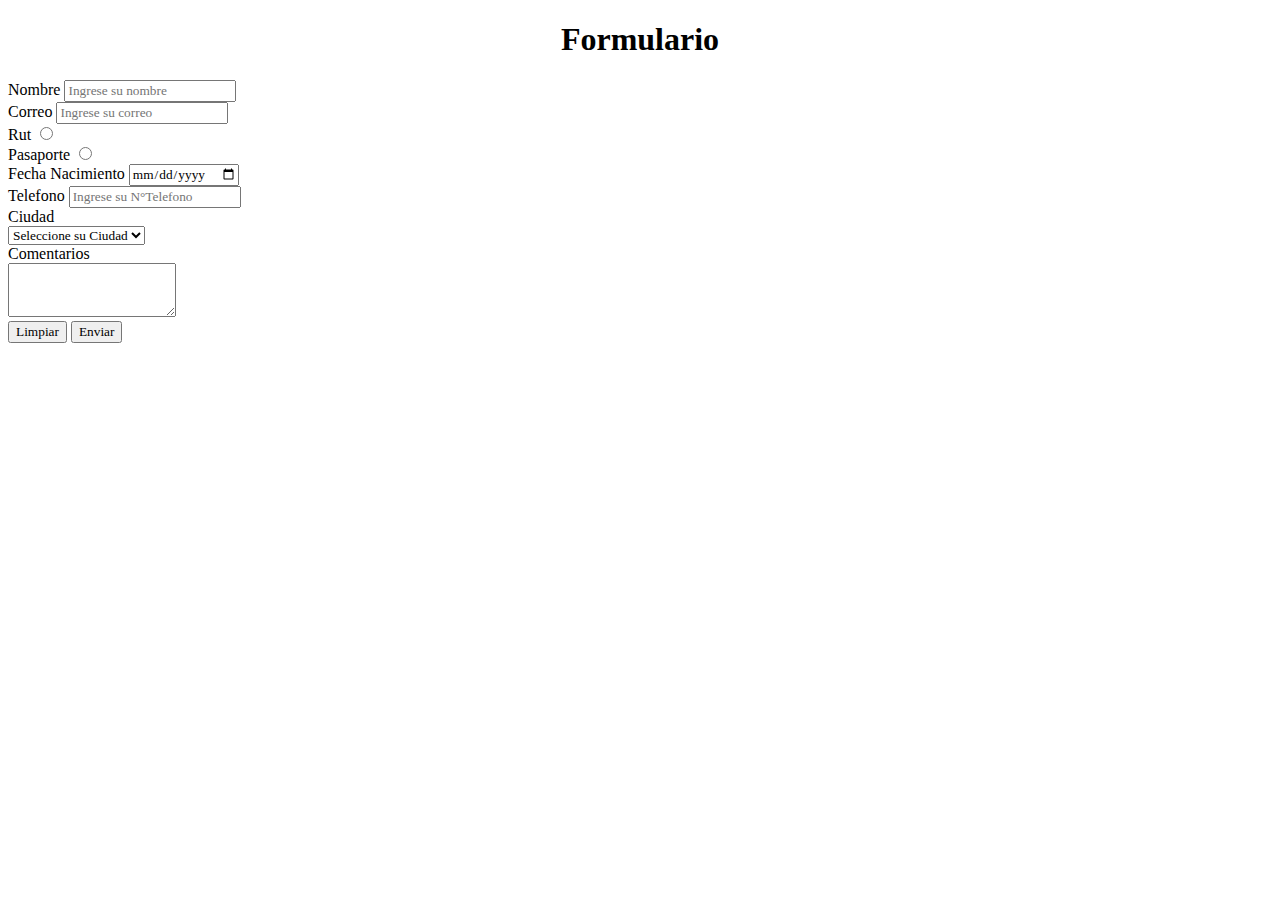
<file: html/index.html>
<!DOCTYPE html>
<html lang="en">
<head>
    <!-- CSS only -->
    <link href="https://cdn.jsdelivr.net/npm/bootstrap@5.1.3/dist/css/bootstrap.min.css" rel="stylesheet" integrity="sha384-1BmE4kWBq78iYhFldvKuhfTAU6auU8tT94WrHftjDbrCEXSU1oBoqyl2QvZ6jIW3" crossorigin="anonymous">
    <!-- JavaScript Bundle with Popper -->
    <script src="https://cdn.jsdelivr.net/npm/bootstrap@5.1.3/dist/js/bootstrap.bundle.min.js" integrity="sha384-ka7Sk0Gln4gmtz2MlQnikT1wXgYsOg+OMhuP+IlRH9sENBO0LRn5q+8nbTov4+1p" crossorigin="anonymous"></script>
    <meta charset="UTF-8">
    <meta http-equiv="X-UA-Compatible" content="IE=edge">
    <meta name="viewport" content="width=device-width, initial-scale=1.0">
    <title>Formulario</title>
    <link rel="stylesheet" href="../css/style.css" type="text/css">
</head>
<body>
    <div class="container">
        <div class="row">
            <div class="col-md-2 hidden-sm"></div>
            <div class="col-md-8 col-md-12">
                <form action="index.html" method="post" name="formulario">
                    <h1 class="alinear">Formulario</h1>
                    <div class="form-group">
                        <label>Nombre</label>
                        <input name="nombre" type="text" class="form-control" placeholder="Ingrese su nombre">
                    </div>
                    <div class="form-group">
                        <label>Correo</label>
                        <input name="correo" type="email" class="form-control" placeholder="Ingrese su correo">
                    </div>
                    <div class="form-group">
                        <label>Rut</label>
                        <input class="form-check-input" type="radio" name="flexRadioDefault" id="flexRadioDefault1">
                    </div>
                    <div class="form-group">
                        <label>Pasaporte</label>
                        <input class="form-check-input" type="radio" name="flexRadioDefault" id="flexRadioDefault1">
                    </div>
                    <div class="form-group">
                        <label>Fecha Nacimiento</label>
                        <input type="date" class="form-control">
                    </div>
                    <div class="form-group">
                        <label>Telefono</label>
                        <input name="numero de telefono" type="tel" class="form-control" placeholder="Ingrese su N°Telefono">
                    </div>
                    <div class="form-group">
                        <label>Ciudad</label><br>
                        <select class="form-control">
                            <option selected>Seleccione su Ciudad</option>
                            <option value="1">Santiago</option>
                            <option value="2">Arica</option>
                            <option value="3">Iquique</option>
                            <option value="4">Valparaiso</option>
                          </select>
                    </div>
                    <div class="form-group">
                        <label>Comentarios</label><br>
                        <textarea class="form-control" id="exampleFormControlTextarea1" rows="3"></textarea><br>
                    </div>
                    <div class="form-group">
                        <input type="reset" value="Limpiar" class="btn btn-outline-danger">
                        <input type="button" value="Enviar" class="btn btn-outline-primary">
                    </div>
                </form>
            </div>
            <div class="col-md-2 hidden-sm"></div>
        </div>
    </div>

</body>
</html>
</file>
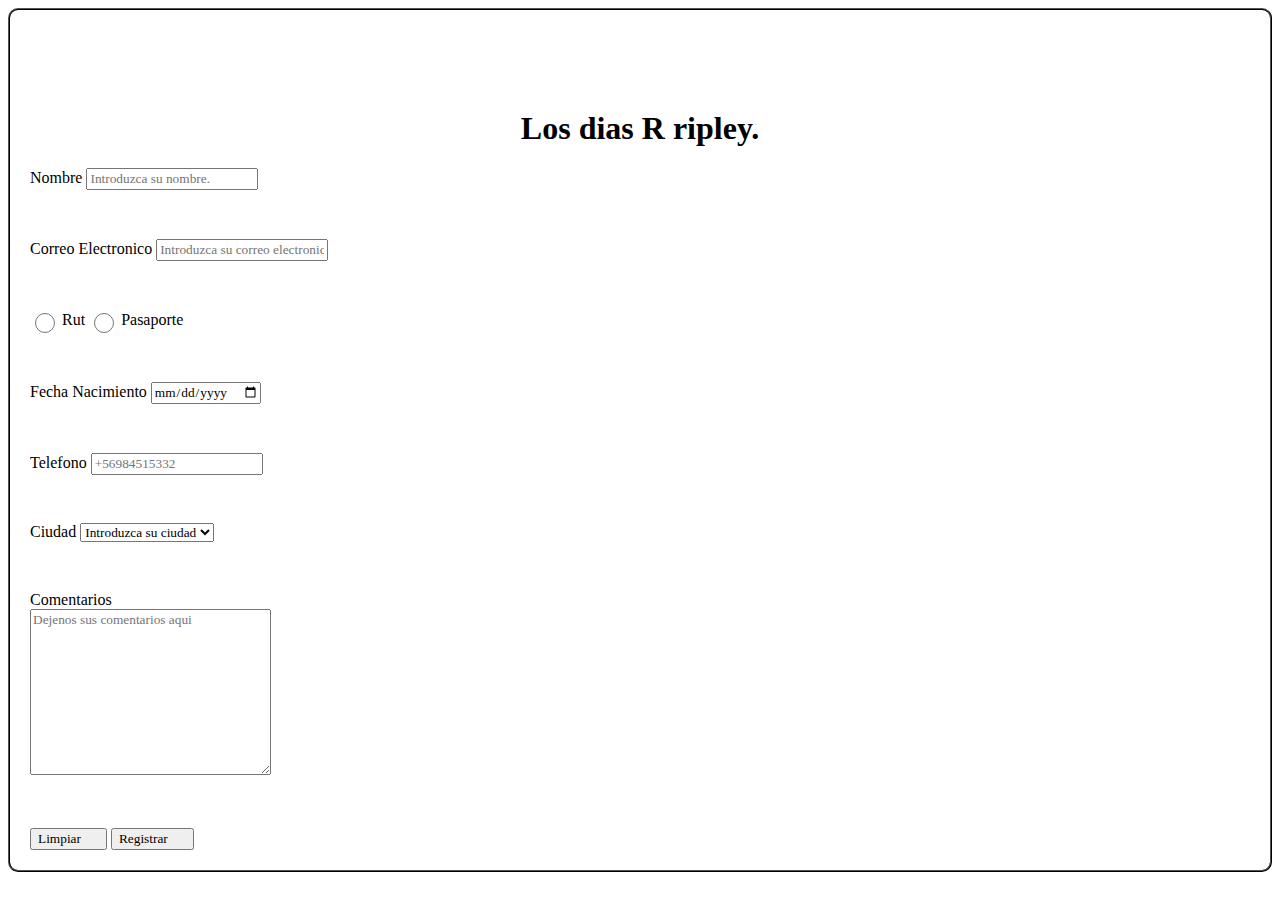
<file: html/formulario.html>
<!DOCTYPE html>
<html lang="en">

<head>
    <!-- CSS only -->
    <link href="https://cdn.jsdelivr.net/npm/bootstrap@5.1.3/dist/css/bootstrap.min.css" rel="stylesheet"
        integrity="sha384-1BmE4kWBq78iYhFldvKuhfTAU6auU8tT94WrHftjDbrCEXSU1oBoqyl2QvZ6jIW3" crossorigin="anonymous">
    <!-- JavaScript Bundle with Popper -->
    <script src="https://cdn.jsdelivr.net/npm/bootstrap@5.1.3/dist/js/bootstrap.bundle.min.js"
        integrity="sha384-ka7Sk0Gln4gmtz2MlQnikT1wXgYsOg+OMhuP+IlRH9sENBO0LRn5q+8nbTov4+1p"
        crossorigin="anonymous"></script>
    <meta charset="UTF-8">
    <meta http-equiv="X-UA-Compatible" content="IE=edge">
    <meta name="viewport" content="width=device-width, initial-scale=1.0">
    <title>formulario</title>
    <link rel="stylesheet" href="../css/style.css">
</head>

<body>
    <div class="container">
        <div class="row">
            <div class="col-md-2 hidden-sm"></div>
            <div class="col-md-8 col-sm-12">
                <form action="#" method="post" enctype="application/x-www-form-urlencoded" name="formulario"
                    class="form">
                    <h1 class="alinear margen">Los dias R ripley.</h1>
                    <div class="form-group">
                        <label for="nomb">Nombre</label>
                        <input name="nomb" type="text" class="form-control" placeholder="Introduzca su nombre.">
                    </div>
                    <div class="form-group margenform">
                        <label for="correo">Correo Electronico</label>
                        <input name="correo" type="email" class="form-control"
                            placeholder="Introduzca su correo electronico.">
                    </div>
                    <div class="form-group margenform">
                        <input type="radio" name="rut" id="i1" class="bbb">
                        <label for="radio">Rut</label>
                        <input type="radio" name="rut" id="i2" class="bbb form-checkbox-control">
                        <label for="radio">Pasaporte</label>
                    </div>
                    <div class="form-group margenform">
                        <label for="nac">Fecha Nacimiento</label>
                        <input type="date" name="nac" class="form-control">
                    </div>
                    <div class="form-group margenform">
                        <label for="telef">Telefono</label>
                        <input type="tel" name="telef" placeholder="+56984515332" class="form-control">
                    </div>
                    <div class="form-group margenform">
                        <label for="City">Ciudad</label>
                        <select name="city" id="y1" class="form-control">
                            <option value="" selected disabled hidden>Introduzca su ciudad</option>
                            <option value="1">Lampa</option>
                            <option value="2">Santiago</option>
                            <option value="3">Quilicumbia</option>
                            <option value="4">Lo barneshea</option>
                            <option value="5">Tiltil</option>
                        </select>
                    </div>
                    <div class="form-group margenform">
                        <label for="coment">Comentarios</label><br>
                        <textarea name="coment" id="a1" cols="30" rows="10"
                            placeholder="Dejenos sus comentarios aqui" class="form-control"></textarea>
                    </div>
                    <div class="form-group margenform">
                        <input class="btn btn-warning" type="reset" value="Limpiar" style="padding-right: 24px;">
                        <input class="btn btn-success" type="submit" value="Registrar"
                            style="padding-right: 24px;">
                    </div>

                </form>
            </div>
            <div class="col-md-2 hidden-sm"></div>
        </div>
    </div>

</body>

</html>
</file>
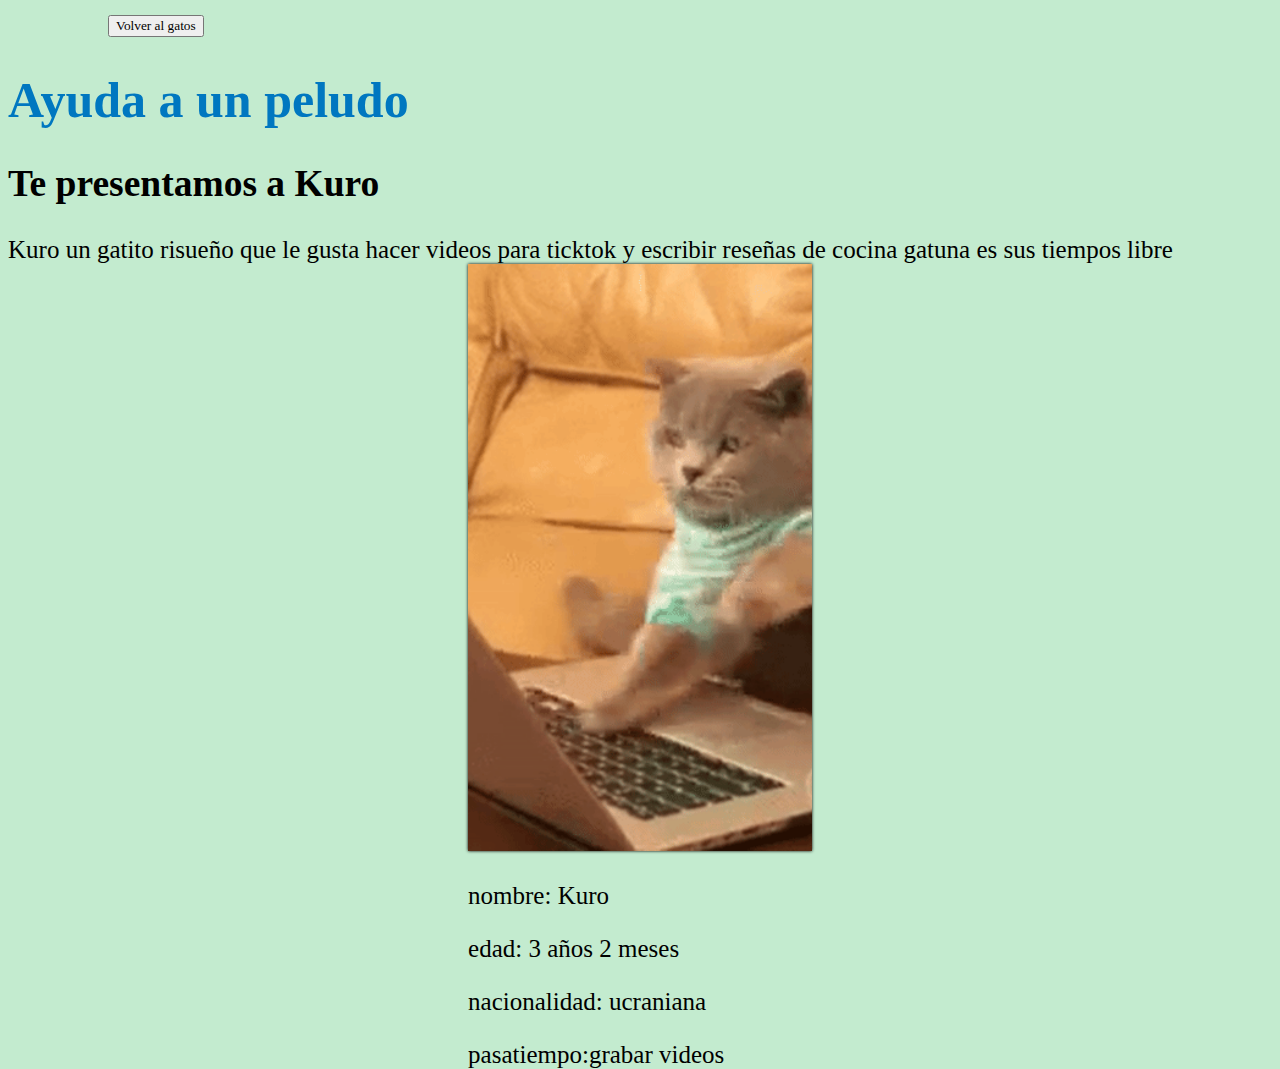
<file: html/gatos1.htm>
<!DOCTYPE html>
<html>
<head>
    <link href="https://cdn.jsdelivr.net/npm/bootstrap@5.0.2/dist/css/bootstrap.min.css" rel="stylesheet" integrity="sha384-EVSTQN3/azprG1Anm3QDgpJLIm9Nao0Yz1ztcQTwFspd3yD65VohhpuuCOmLASjC" crossorigin="anonymous">
    <meta charset="UTF-8">
    <meta http-equiv="X-UA-Compatible" content="IE=edge">
    <meta name="viewport" content="width=device-width, initial-scale=1.0">
    <title>Ayuda un michi</title>
    <link rel="stylesheet" href="../css/style.css">
</head>
<body style="font-family: Arial, Helvetica, sans-serif; background-color: #c3ebcf; font-size: 25px">
    <div align="left">
        <a href="gatos.html"><button type="button" class="btn btn-info margenlado">Volver al gatos</button></a>
    <div class="alinear">
        <div class="container">
            <div class="row">
            <div align="left"><h1 style="color: #0077c0;">Ayuda a un peludo</h1> 
            <h2> Te presentamos a Kuro  </h2>
                <p2> Kuro un gatito risueño que le gusta hacer videos para ticktok y escribir reseñas de cocina gatuna es sus tiempos libre</p2>
                <div class="col">
                <div class="galeria">
                    <div class="contenedor-imagenes">
                        <div class="imagen">
                                <img src="../imagen/cat-typing-12.gif">
                                <p>nombre: Kuro</p>
                                <p>edad: 3 años 2 meses</p>
                                <p>nacionalidad: ucraniana</p>
                                <p>pasatiempo:grabar videos </p>
                            </div>
            </div>
        </div>
        <script src="https://cdn.jsdelivr.net/npm/@popperjs/core@2.9.2/dist/umd/popper.min.js" integrity="sha384-IQsoLXl5PILFhosVNubq5LC7Qb9DXgDA9i+tQ8Zj3iwWAwPtgFTxbJ8NT4GN1R8p" crossorigin="anonymous"></script>
        <script src="https://cdn.jsdelivr.net/npm/bootstrap@5.0.2/dist/js/bootstrap.min.js" integrity="sha384-cVKIPhGWiC2Al4u+LWgxfKTRIcfu0JTxR+EQDz/bgldoEyl4H0zUF0QKbrJ0EcQF" crossorigin="anonymous"></script>
        <script src="https://cdn.jsdelivr.net/npm/bootstrap@5.0.2/dist/js/bootstrap.bundle.min.js" integrity="sha384-MrcW6ZMFYlzcLA8Nl+NtUVF0sA7MsXsP1UyJoMp4YLEuNSfAP+JcXn/tWtIaxVXM" crossorigin="anonymous"></script>
</body>
</html>
</file>
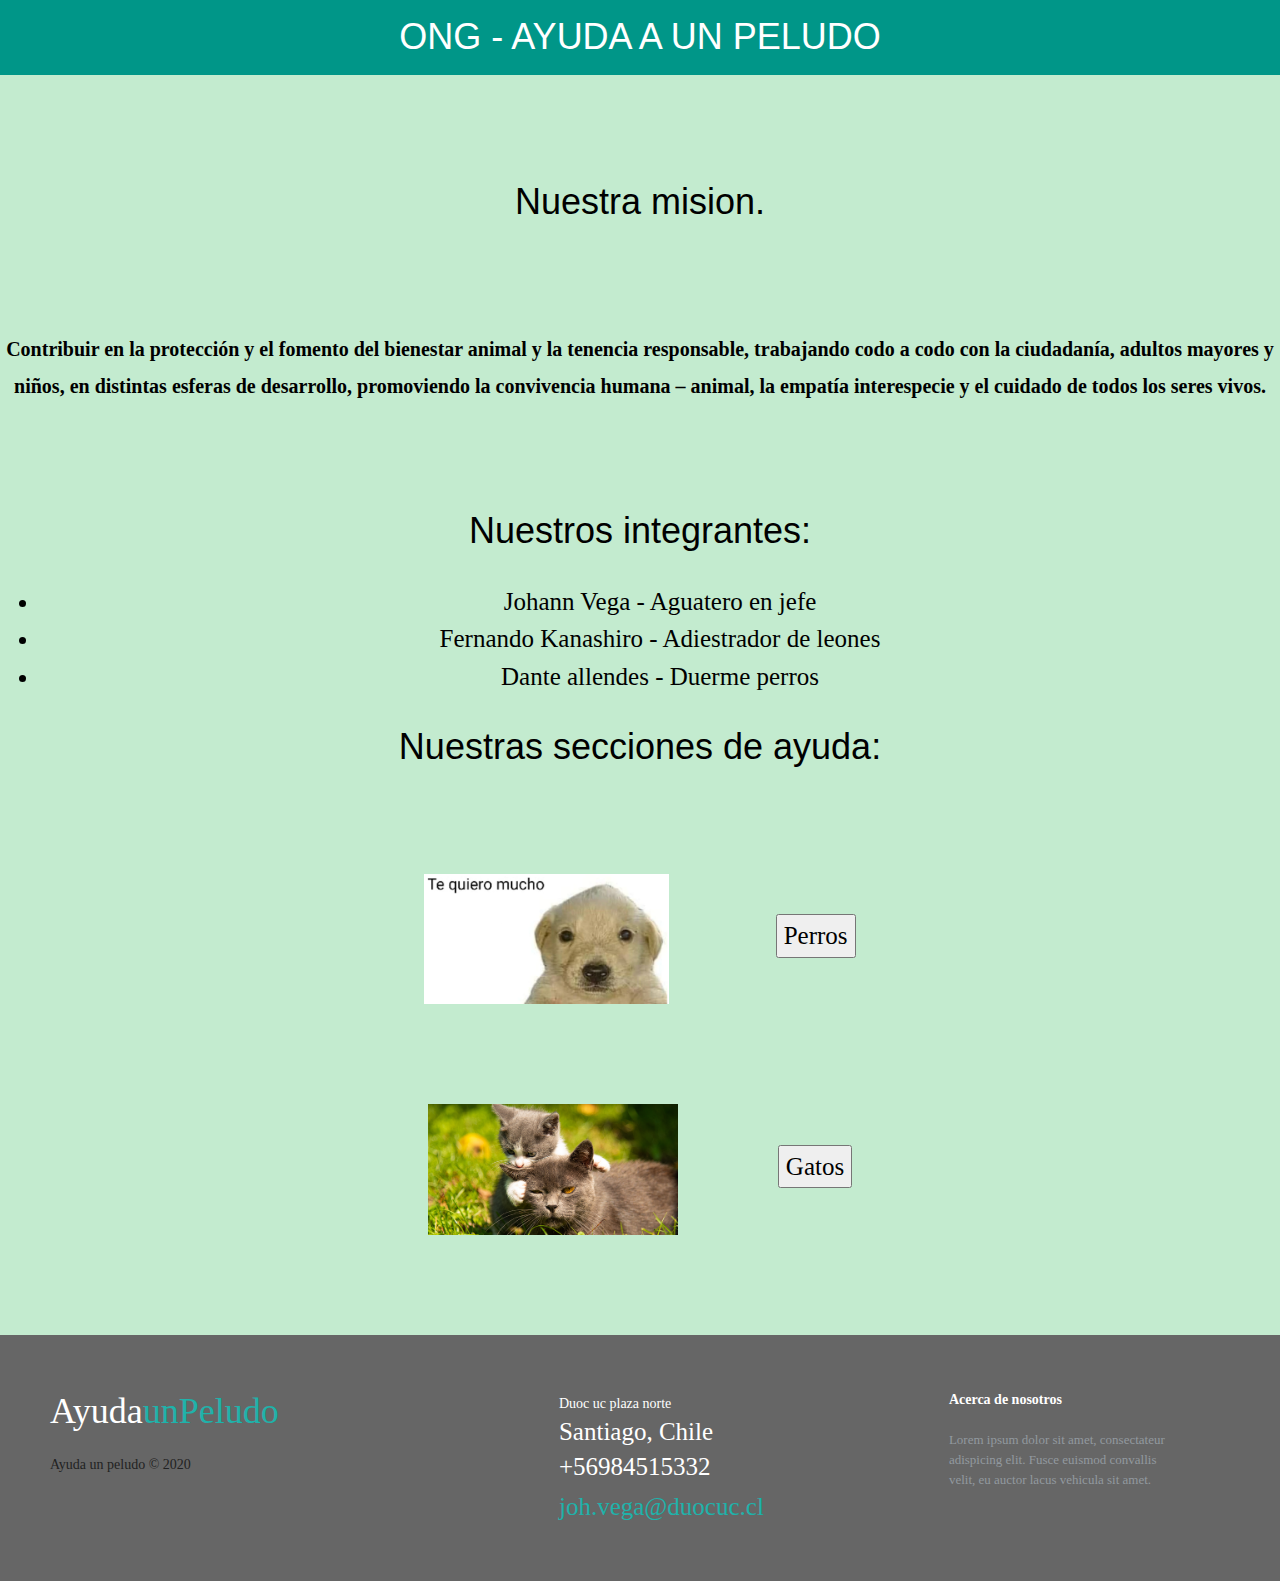
<file: html/menu.html>
<!DOCTYPE html>
<html lang="en">
<head>
    <link href="https://cdn.jsdelivr.net/npm/bootstrap@5.0.2/dist/css/bootstrap.min.css" rel="stylesheet" integrity="sha384-EVSTQN3/azprG1Anm3QDgpJLIm9Nao0Yz1ztcQTwFspd3yD65VohhpuuCOmLASjC" crossorigin="anonymous">
    <link rel="stylesheet" href="https://www.w3schools.com/w3css/4/w3.css">
    <meta charset="UTF-8">
    <meta http-equiv="X-UA-Compatible" content="IE=edge">
    <meta name="viewport" content="width=device-width, initial-scale=1.0">
    <title>Peludo</title>
    <link rel="stylesheet" href="../css/style.css">
    <style class="fondo"></style>
    <script src="https://cdn.jsdelivr.net/npm/bootstrap@5.1.3/dist/js/bootstrap.bundle.min.js"></script>
</head>
<body class="fondo" style="font-family: Arial, Helvetica, sans-serif; background-color: #c3ebcf; font-size: 25px">
<div class="alinear">
<div class="container" style="background-color: #c3ebcf;">
    <div class="row w3-container w3-teal">
        <h1>ONG - AYUDA A UN PELUDO</h1></div> 
        <h1 class="margen">Nuestra mision.</h1>
        <div class="row margen"><strong style="font-size: 20px;">Contribuir en la protección y el fomento del bienestar animal y la tenencia responsable, trabajando codo a codo con la ciudadanía, adultos mayores y niños, en distintas esferas de desarrollo, promoviendo la convivencia humana – animal, la empatía interespecie y el cuidado de todos los seres vivos.</strong></div>
    </div>
    <div class="row margen">
        <h1>Nuestros integrantes:</h1>
        <ul>
            <li>Johann Vega - Aguatero en jefe</li>
            <li>Fernando Kanashiro - Adiestrador de leones</li>
            <li>Dante allendes - Duerme perros</li>
        </ul>  
  <div class="row"><h1>Nuestras secciones de ayuda:</h1></div>
  <div class="row">
      <div class="col margen margen">
          <img src="../imagen/tequieromucho.png" alt="perro" width="245"> <a href="perros.html"><button type="button" class="btn btn-info margenlado">Perros</button></a>

  </div>
</div>
  <div class="row">
      <div class="col margen">
          <img src="../imagen/purina-crecimiento-de-un-gato-de-gatito-tierno-a-gato-adulto-seguro.png" alt="perro" width="250"><a href="gatos.html"><button type="button" class="btn btn-info margenlado">Gatos</button></a>
      </div>
  </div>
</div>
</div>
<footer class="footer-distributed margen" style="font-size: 25px;">

			<div class="footer-left">

				<h3>Ayuda<span>unPeludo</span></h3>
				</p>

				<p class="footer-company-name">Ayuda un peludo © 2020</p>
			</div>

			<div class="footer-center">
				<div>
					<i class="fa fa-map-marker"></i>
					<p><span>Duoc uc plaza norte</span> Santiago, Chile</p>
				</div>

				<div>
					<i class="fa fa-phone"></i>
					<p>+56984515332</p>
				</div>
				<div>
					<i class="fa fa-envelope"></i>
					<p><a href="joh.vega@duocuc.cl">joh.vega@duocuc.cl</a></p>
				</div>
			</div>

			<div class="footer-right">

				<p class="footer-company-about">
					<span>Acerca de nosotros</span>
					Lorem ipsum dolor sit amet, consectateur adispicing elit. Fusce euismod convallis velit, eu auctor lacus vehicula sit amet.
				</p>
			</div>
		</footer>
    <script src="https://cdn.jsdelivr.net/npm/@popperjs/core@2.9.2/dist/umd/popper.min.js" integrity="sha384-IQsoLXl5PILFhosVNubq5LC7Qb9DXgDA9i+tQ8Zj3iwWAwPtgFTxbJ8NT4GN1R8p" crossorigin="anonymous"></script>
    <script src="https://cdn.jsdelivr.net/npm/bootstrap@5.0.2/dist/js/bootstrap.min.js" integrity="sha384-cVKIPhGWiC2Al4u+LWgxfKTRIcfu0JTxR+EQDz/bgldoEyl4H0zUF0QKbrJ0EcQF" crossorigin="anonymous"></script>
    <script src="https://cdn.jsdelivr.net/npm/bootstrap@5.0.2/dist/js/bootstrap.bundle.min.js" integrity="sha384-MrcW6ZMFYlzcLA8Nl+NtUVF0sA7MsXsP1UyJoMp4YLEuNSfAP+JcXn/tWtIaxVXM" crossorigin="anonymous"></script>
</body>
</html>
</file>
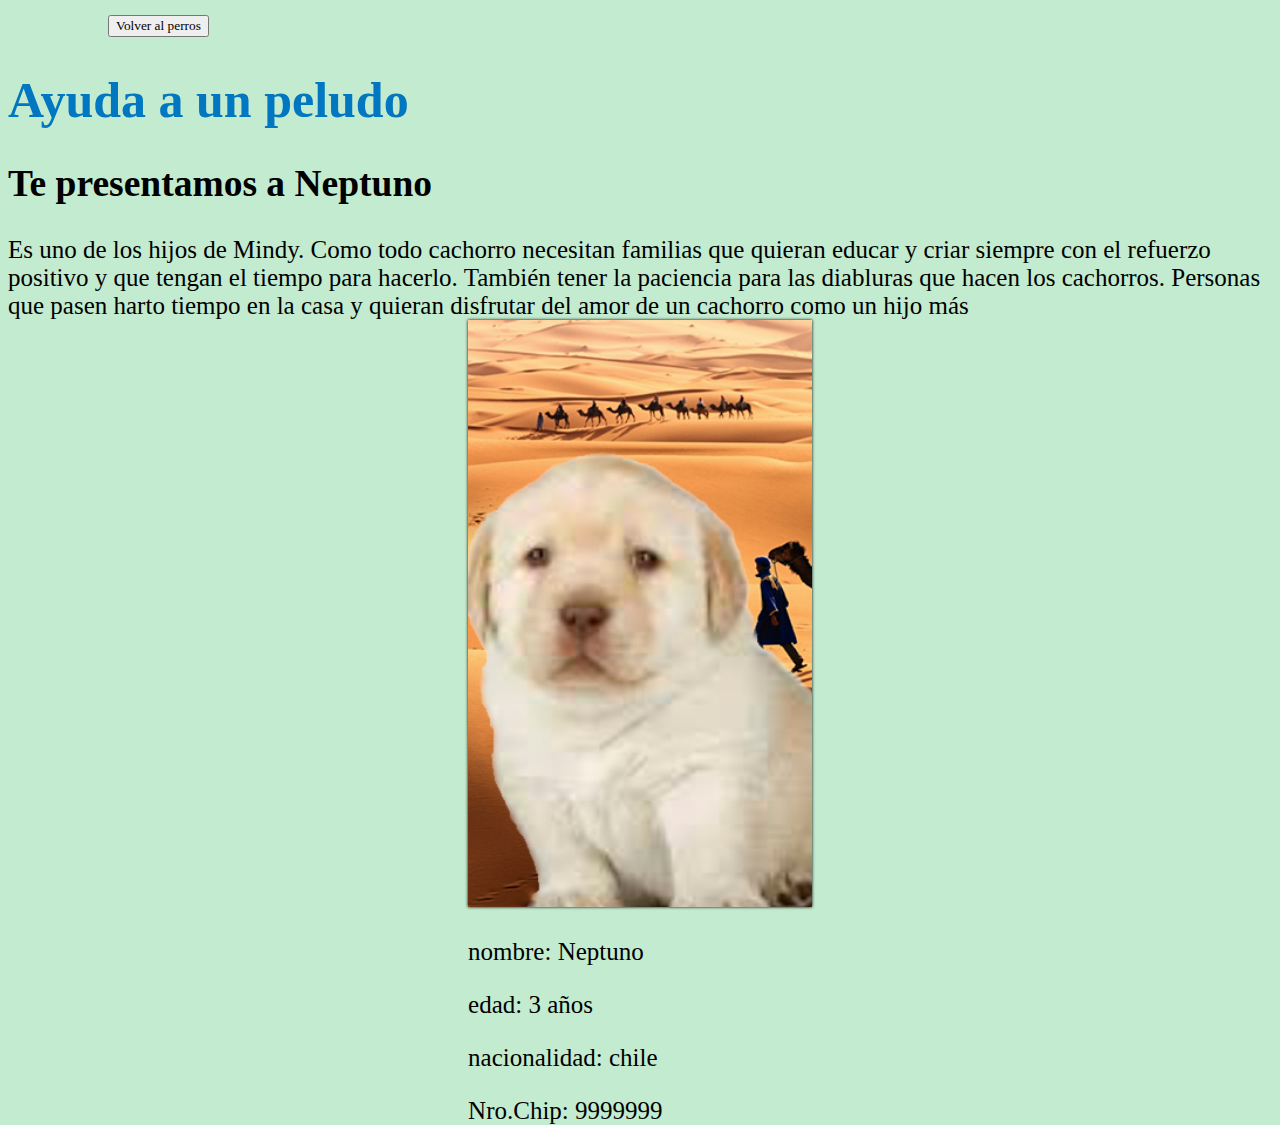
<file: html/perro1.html>
<!DOCTYPE html>
<html>
<head>
    <script src="https://cdn.jsdelivr.net/npm/bootstrap@5.1.3/dist/js/bootstrap.bundle.min.js"></script>
    <link href="https://cdn.jsdelivr.net/npm/bootstrap@5.0.2/dist/css/bootstrap.min.css" rel="stylesheet" integrity="sha384-EVSTQN3/azprG1Anm3QDgpJLIm9Nao0Yz1ztcQTwFspd3yD65VohhpuuCOmLASjC" crossorigin="anonymous">
    <meta charset="UTF-8">
    <meta http-equiv="X-UA-Compatible" content="IE=edge">
    <meta name="viewport" content="width=device-width, initial-scale=1.0">
    <title>Ayuda un peludo</title>
    <link rel="stylesheet" href="../css/style.css">
</head>
<body style="font-family: Arial, Helvetica, sans-serif; background-color: #c3ebcf;font-size: 25px">
    <div align="left">
        <a href="perros.html"><button type="button" class="btn btn-info margenlado">Volver al perros</button></a>
    </div>
    <div class="alinear">
        <div class="container">
            <div align="left"><h1 style="color: #0077c0;">Ayuda a un peludo</h1> 
            <h2> Te presentamos a Neptuno  </h2>
                <p2> Es uno de los hijos de Mindy. Como todo cachorro necesitan familias que quieran educar y criar siempre con el refuerzo positivo y que tengan el tiempo para hacerlo. También tener la paciencia para las diabluras que hacen los cachorros. Personas que pasen harto tiempo en la casa y quieran disfrutar del amor de un cachorro como un hijo más</p2>
                
                <div class="galeria">
                    <div class="contenedor-imagenes">
                        <div class="imagen">
                                <img src="../imagen/descarga.jpg">
                                <p>nombre: Neptuno</p>
                                <p>edad: 3 años</p>
                                <p>nacionalidad: chile</p>
                                <p>Nro.Chip: 9999999 </p>
            </div>
        
</body>
</html>
</file>
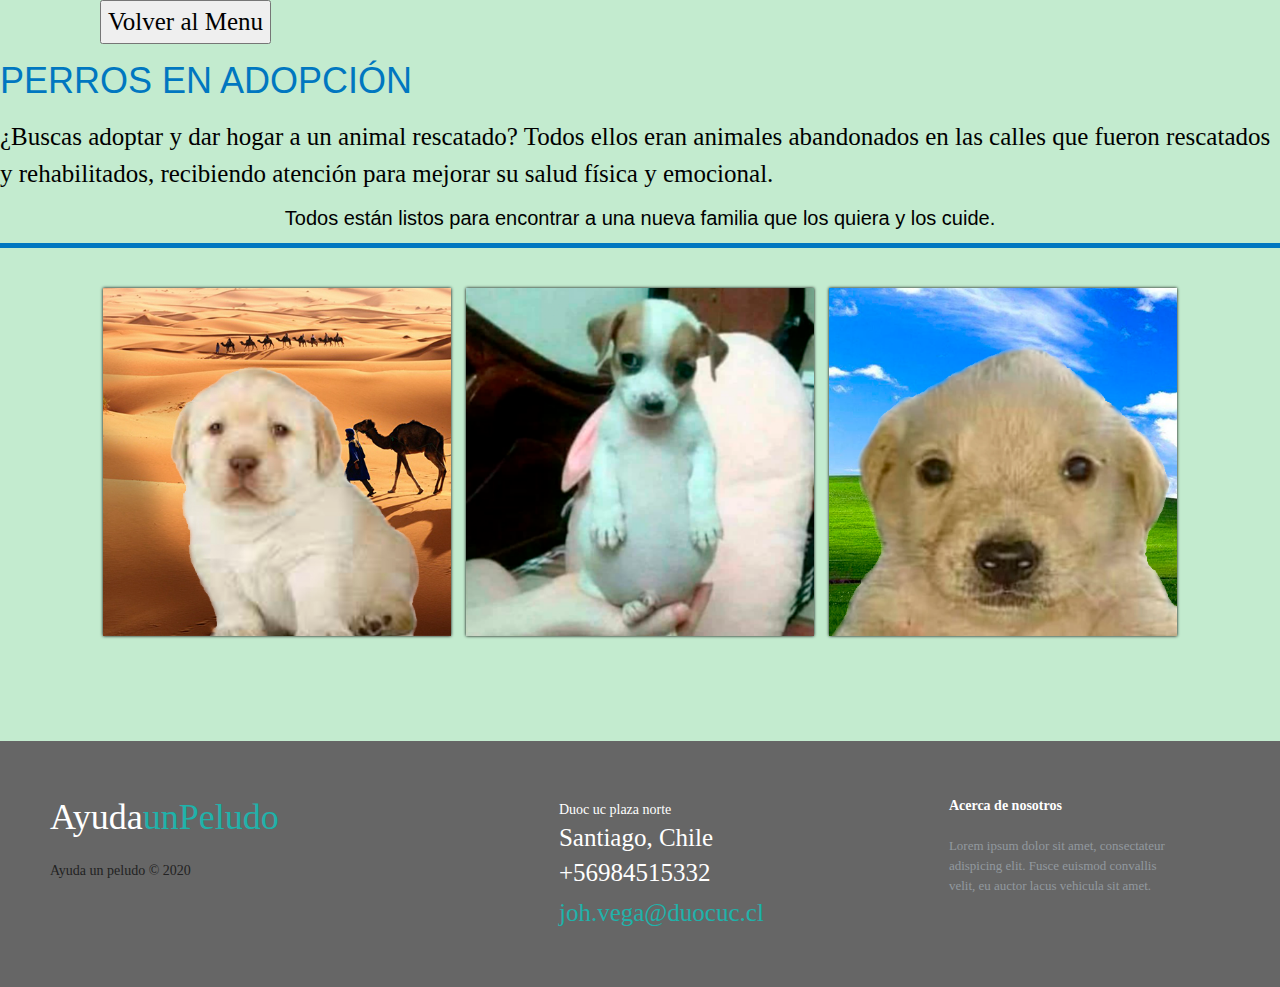
<file: html/perros.html>
<!DOCTYPE html>
<html lang="en">

<head>
    <script src="https://cdn.jsdelivr.net/npm/bootstrap@5.1.3/dist/js/bootstrap.bundle.min.js"></script>
    <link href="https://cdn.jsdelivr.net/npm/bootstrap@5.0.2/dist/css/bootstrap.min.css" rel="stylesheet"
        integrity="sha384-EVSTQN3/azprG1Anm3QDgpJLIm9Nao0Yz1ztcQTwFspd3yD65VohhpuuCOmLASjC" crossorigin="anonymous">
    <link rel="stylesheet" href="https://www.w3schools.com/w3css/4/w3.css">
    <meta charset="UTF-8">
    <meta http-equiv="X-UA-Compatible" content="IE=edge">
    <meta name="viewport" content="width=device-width, initial-scale=1.0">
    <title>Ayuda a un peludo</title>
    <link rel="stylesheet" href="../css/style.css">
</head>

<body style="font-family: Arial, Helvetica, sans-serif; background-color: #c3ebcf;font-size: 25px">

    <div align="left">
        <a href="menu.html"><button type="button" class="btn btn-info margenlado">Volver al Menu</button></a>
    </div>



    <div class="alinear">
        <div class="container">
            <div align="left">
                <h1 style="color: #0077c0;">PERROS EN ADOPCIÓN</h1>
                <p1>¿Buscas adoptar y dar hogar a un animal rescatado? Todos ellos eran animales abandonados en las
                    calles que fueron rescatados y rehabilitados, recibiendo atención para mejorar su salud física y
                    emocional.</p1>
            </div>
            <div class="galeria">
                <h4>Todos están listos para encontrar a una nueva familia que los quiera y los cuide.</h4>
                <div class="linea"></div>
                <div class="contenedor-imagenes">
                    <div class="imagen">
                        <a href="perro1.html">
                            <img src="../imagen/descarga.jpg" alt="">
                            <div class="overlay">
                                <h2>ADOPTAR A NEPTUNO</h2>
                            </div>
                        </a>

                    </div>
                    <div class="imagen">
                        <a href="">
                            <img src="../imagen/panzon.png" alt="">
                            <div class="overlay">
                                <h2>ADOPTAR A PLUTON</h2>
                            </div>
                        </a>
                    </div>
                    <div class="imagen">
                        <a href="">
                            <img src="../imagen/tequieromucho2.png" alt="">
                            <div class="overlay">
                                <h2>ADOPTAR A RAMEN</h2>
                            </div>
                        </a>
                    </div>
                </div>
            </div>
</div>
            
            <footer class="footer-distributed margen" style="font-size: 25px;">

                <div class="footer-left">

                    <h3>Ayuda<span>unPeludo</span></h3>
                    </p>

                    <p class="footer-company-name">Ayuda un peludo © 2020</p>
                </div>

                <div class="footer-center">
                    <div>
                        <i class="fa fa-map-marker"></i>
                        <p><span>Duoc uc plaza norte</span> Santiago, Chile</p>
                    </div>

                    <div>
                        <i class="fa fa-phone"></i>
                        <p>+56984515332</p>
                    </div>
                    <div>
                        <i class="fa fa-envelope"></i>
                        <p><a href="joh.vega@duocuc.cl">joh.vega@duocuc.cl</a></p>
                    </div>
                </div>

                <div class="footer-right">

                    <p class="footer-company-about">
                        <span>Acerca de nosotros</span>
                        Lorem ipsum dolor sit amet, consectateur adispicing elit. Fusce euismod convallis velit, eu
                        auctor lacus vehicula sit amet.
                    </p>
                </div>
            </footer>

            <script src="https://cdn.jsdelivr.net/npm/@popperjs/core@2.9.2/dist/umd/popper.min.js" integrity="sha384-IQsoLXl5PILFhosVNubq5LC7Qb9DXgDA9i+tQ8Zj3iwWAwPtgFTxbJ8NT4GN1R8p" crossorigin="anonymous"></script>
    <script src="https://cdn.jsdelivr.net/npm/bootstrap@5.0.2/dist/js/bootstrap.min.js" integrity="sha384-cVKIPhGWiC2Al4u+LWgxfKTRIcfu0JTxR+EQDz/bgldoEyl4H0zUF0QKbrJ0EcQF" crossorigin="anonymous"></script>
    <script src="https://cdn.jsdelivr.net/npm/bootstrap@5.0.2/dist/js/bootstrap.bundle.min.js" integrity="sha384-MrcW6ZMFYlzcLA8Nl+NtUVF0sA7MsXsP1UyJoMp4YLEuNSfAP+JcXn/tWtIaxVXM" crossorigin="anonymous"></script>
</body>

</html>
</file>
<file: css/style.css>
#main{
    width: 100%;
    margin-left: auto;
    margin-right: auto;
    height: auto;
    background: #c3ebcf;;
}
.alinear{
    text-align: center;
}
.margen{
    margin-top: 100px;
}
.margenlado{
    margin-left: 100px;
}
@import url(https://fonts.googleapis.com/css?family=Open+Sans:400,500,300,700);

* {
  font-family: Open Sans;
}

section {
  margin-top: 50px;
  width: 100%;
  display: inline-block;
  background: #333;
  height: 5vh;
  text-align: center;
  font-size: 22px;
  font-weight: 700;
  text-decoration: underline;
}

.footer-distributed{
	background: #666;
	box-shadow: 0 1px 1px 0 rgba(0, 0, 0, 0.12);
	box-sizing: border-box;
	width: 100%;
	text-align: left;
	font: bold 16px sans-serif;
	padding: 55px 50px;
}

.footer-distributed .footer-left,
.footer-distributed .footer-center,
.footer-distributed .footer-right{
	display: inline-block;
	vertical-align: top;
}

/* Footer left */

.footer-distributed .footer-left{
	width: 40%;
}

/* The company logo */

.footer-distributed h3{
	color:  #ffffff;
	font: normal 36px 'Open Sans', cursive;
	margin: 0;
}

.footer-distributed h3 span{
	color:  lightseagreen;
}

/* Footer links */

.footer-distributed .footer-links{
	color:  #ffffff;
	margin: 20px 0 12px;
	padding: 0;
}

.footer-distributed .footer-links a{
	display:inline-block;
	line-height: 1.8;
  font-weight:400;
	text-decoration: none;
	color:  inherit;
}

.footer-distributed .footer-company-name{
	color:  #222;
	font-size: 14px;
	font-weight: normal;
	margin: 0;
}

/* Footer Center */

.footer-distributed .footer-center{
	width: 35%;
}

.footer-distributed .footer-center i{
	background-color:  #33383b;
	color: #ffffff;
	font-size: 25px;
	width: 38px;
	height: 38px;
	border-radius: 50%;
	text-align: center;
	line-height: 42px;
	margin: 10px 15px;
	vertical-align: middle;
}

.footer-distributed .footer-center i.fa-envelope{
	font-size: 17px;
	line-height: 38px;
}

.footer-distributed .footer-center p{
	display: inline-block;
	color: #ffffff;
  font-weight:400;
	vertical-align: middle;
	margin:0;
}

.footer-distributed .footer-center p span{
	display:block;
	font-weight: normal;
	font-size:14px;
	line-height:2;
}

.footer-distributed .footer-center p a{
	color:  lightseagreen;
	text-decoration: none;;
}

.footer-distributed .footer-links a:before {
  content: "|";
  font-weight:300;
  font-size: 20px;
  left: 0;
  color: #fff;
  display: inline-block;
  padding-right: 5px;
}

.footer-distributed .footer-links .link-1:before {
  content: none;
}

/* Footer Right */

.footer-distributed .footer-right{
	width: 20%;
}

.footer-distributed .footer-company-about{
	line-height: 20px;
	color:  #92999f;
	font-size: 13px;
	font-weight: normal;
	margin: 0;
}

.footer-distributed .footer-company-about span{
	display: block;
	color:  #ffffff;
	font-size: 14px;
	font-weight: bold;
	margin-bottom: 20px;
}

.footer-distributed .footer-icons{
	margin-top: 25px;
}

.footer-distributed .footer-icons a{
	display: inline-block;
	width: 35px;
	height: 35px;
	cursor: pointer;
	background-color:  #33383b;
	border-radius: 2px;

	font-size: 20px;
	color: #ffffff;
	text-align: center;
	line-height: 35px;

	margin-right: 3px;
	margin-bottom: 5px;
}

/* If you don't want the footer to be responsive, remove these media queries */

@media (max-width: 880px) {

	.footer-distributed{
		font: bold 14px sans-serif;
	}

	.footer-distributed .footer-left,
	.footer-distributed .footer-center,
	.footer-distributed .footer-right{
		display: block;
		width: 100%;
		margin-bottom: 40px;
		text-align: center;
	}

	.footer-distributed .footer-center i{
		margin-left: 0;
	}

}



.galeria{
    font-family: 'open sans';
}

.galeria h1{
    text-align: center;
    margin:20px 0 15px 0;
    font-weight: 300;
}
.linea{
    border-top: 5px solid #0077c0;
    margin-bottom: 40px;
}
.contenedor-imagenes{
    display: flex;
    width: 85%;
    margin: auto;
    justify-content: space-around;
    flex-wrap: wrap;
    border-radius: 3px;
}
.contenedor-imagenes .imagen{
    width: 32%;
    position: relative;
    margin-bottom: 5px;
    box-shadow: 0px 0px 3px 0px rgb(0, 0, 0);
}
.imagen img{
    width: 100%;
    height: 100%;
    object-fit: cover;
}
.overlay{
    position: absolute;
    bottom: 0;
    left: 0;
    background: #0076c0a6;
    width: 100%;
    height: 0%;
    overflow: hidden;
    transition: .5s ease;
}
.overlay h2{
    color: #fff;
    font-size: 30px;
    position: absolute;
    top: 50%;
    left: 50%;
    text-align: center;
    transform: translate(-50%, -50%);
}
.imagen:hover .overlay{
    height:100%;
    cursor: pointer;
}

@media screen and (max-width:1000px){
    .contenedor-imagenes{
        width: 95%;
    }
    .contenedor-imagenes .imagen{
        width: 100%;
    }
}
@media screen and (max-width:700px){
    .contenedor-imagenes{
        width: 90%;
    }
    .contenedor-imagenes .imagen{
        width: 100%;
    }
}
div.kuro {
    width: 50%;
    margin: 20px auto;
    background-color: #449;
    color:#fff
}
.margenform{
	margin-top: 4%;
}
.bbb{
	height: 20px;
	width: 20px;
	vertical-align: middle;
}
.form{
	padding: 0px 20px 20px 20px;
	border: 2px solid black;
	border-radius: 10px;
	border-style: ridge
}
</file>
